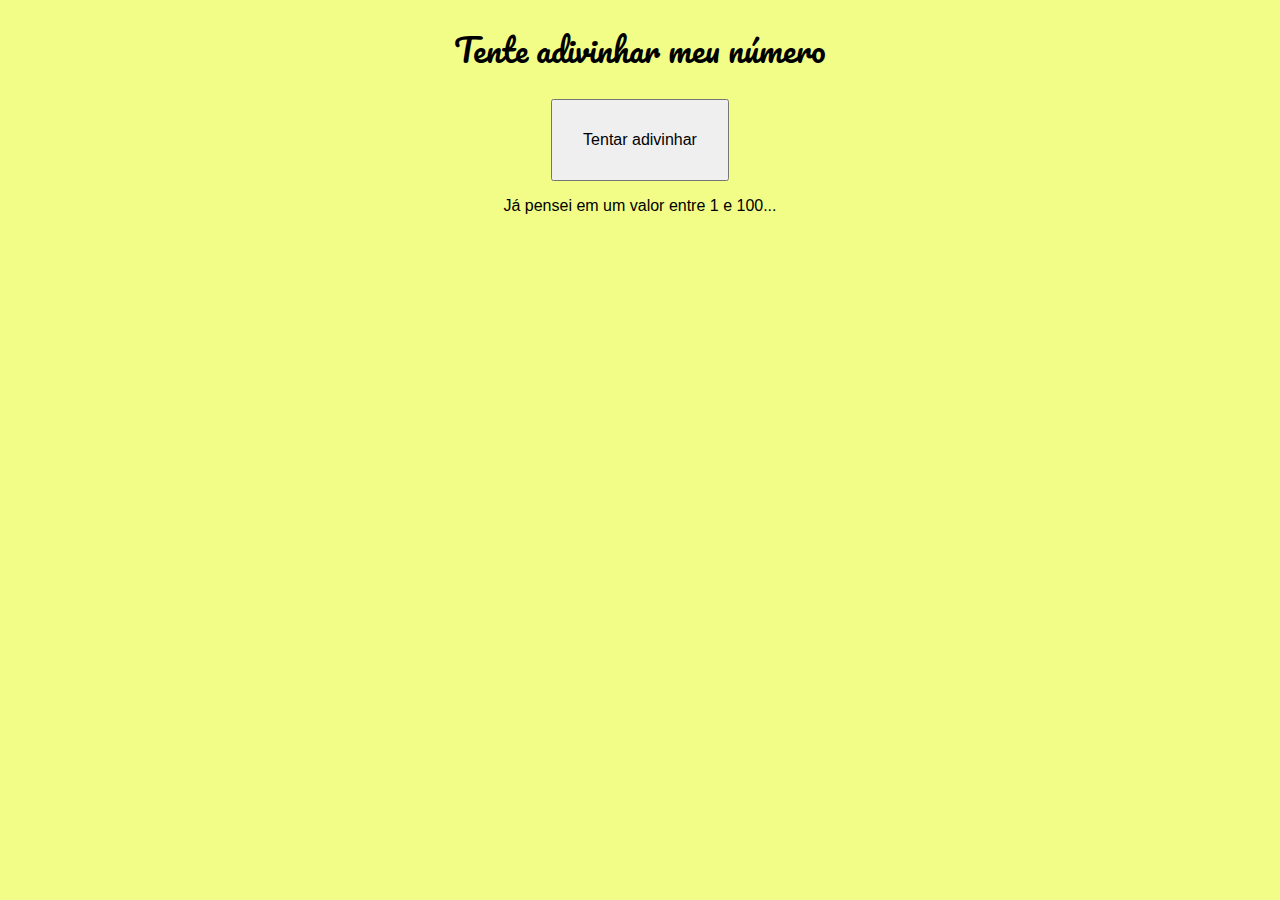
<file: Adivinha/index.html>
<!DOCTYPE html>
<html lang="pt-br">
<head>
    <meta charset="UTF-8">
    <meta name="viewport" content="width=device-width, initial-scale=1.0">
    <title>Jogo em JS</title>
    <link rel="stylesheet" href="style.css">
</head>
<body onload="sortear()">
    <h1>Tente adivinhar meu número</h1>
    <button onclick="jogar()" id="botao">Tentar adivinhar</button>
    <section id="result">
        <p>Já pensei em um valor entre 1 e 100...</p>
    </section>

    <script src="adivinha.js"></script>
</body>
</html>
</file>
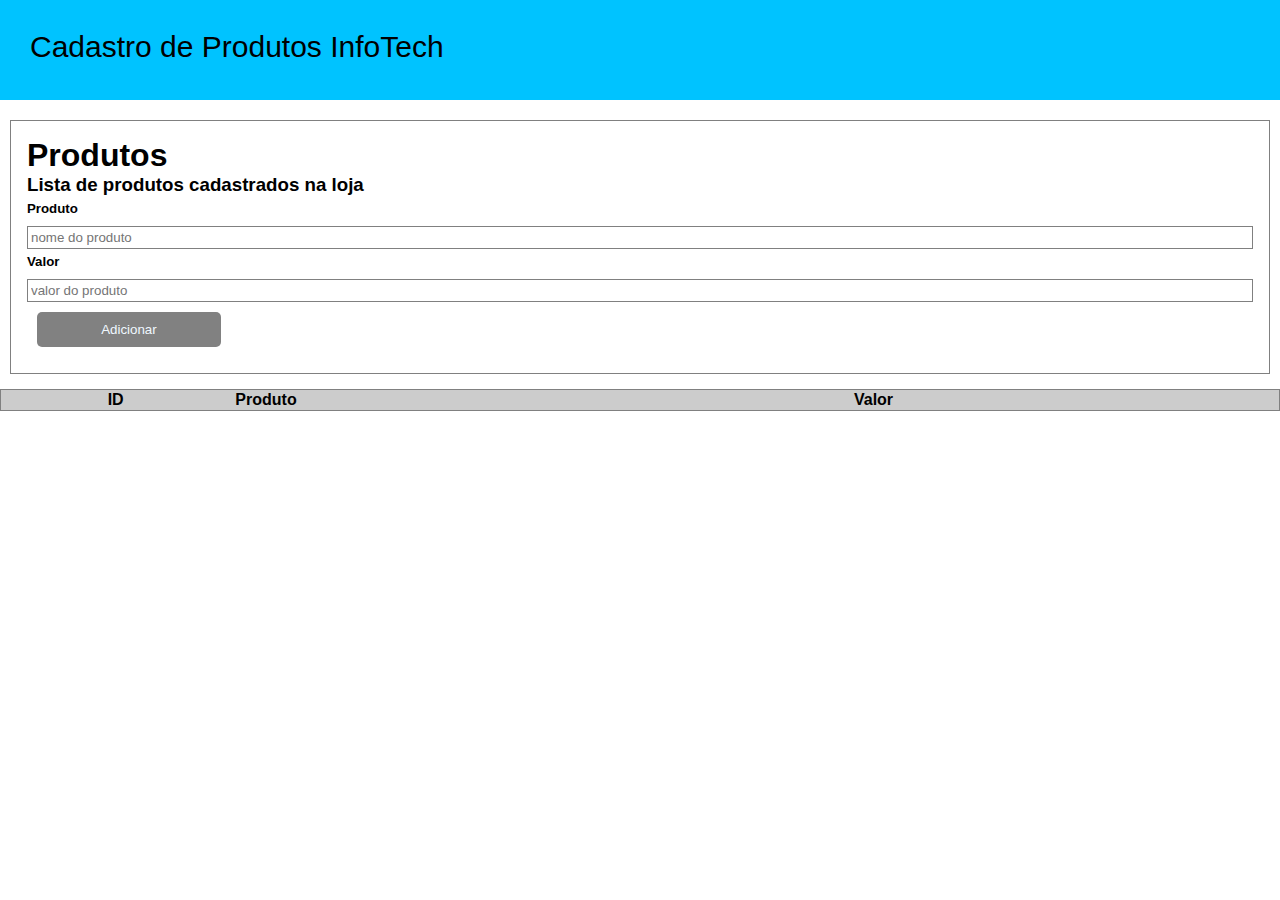
<file: cad-produto/index.html>
<!DOCTYPE html>
<html lang="en">
<head>
    <meta charset="UTF-8">
    <meta http-equiv="X-UA-Compatible" content="IE=edge">
    <meta name="viewport" content="width=device-width, initial-scale=1.0">
    <title>Cadastro de Produtos - Fixando POO no JavaScript</title>
    <script src="app.js"></script>
    <link rel="stylesheet" href="style.css">
</head>
<body>
    <header>
    <div class="topo"> Cadastro de Produtos InfoTech </div> 
    </header>

    <div class="formulario">
        <h1>Produtos</h1>
        <h3>Lista de produtos cadastrados na loja</h3>
        <h5>Produto</h5>
        <input type="text" id="nomeproduto" placeholder="nome do produto">
        <h5>Valor</h5>
        <input type="text" id="precoproduto" placeholder="valor do produto">
        <div class="buttons">
            <button onclick="produto.adicionar()">Adicionar</button>

            <!--  <button onclick="produto.excluir()">Excluir</button>  -->
        </div>
    </div>

    <div class="content">
        <table border="1">
            <thead>
                <th class="center">ID</th>
                <th>Produto</th>
                <th>Valor</th>
            </thead>
            <tbody id="tbody">
               
            </tbody>
        </table>
    </div>
</body>
</html>
</file>
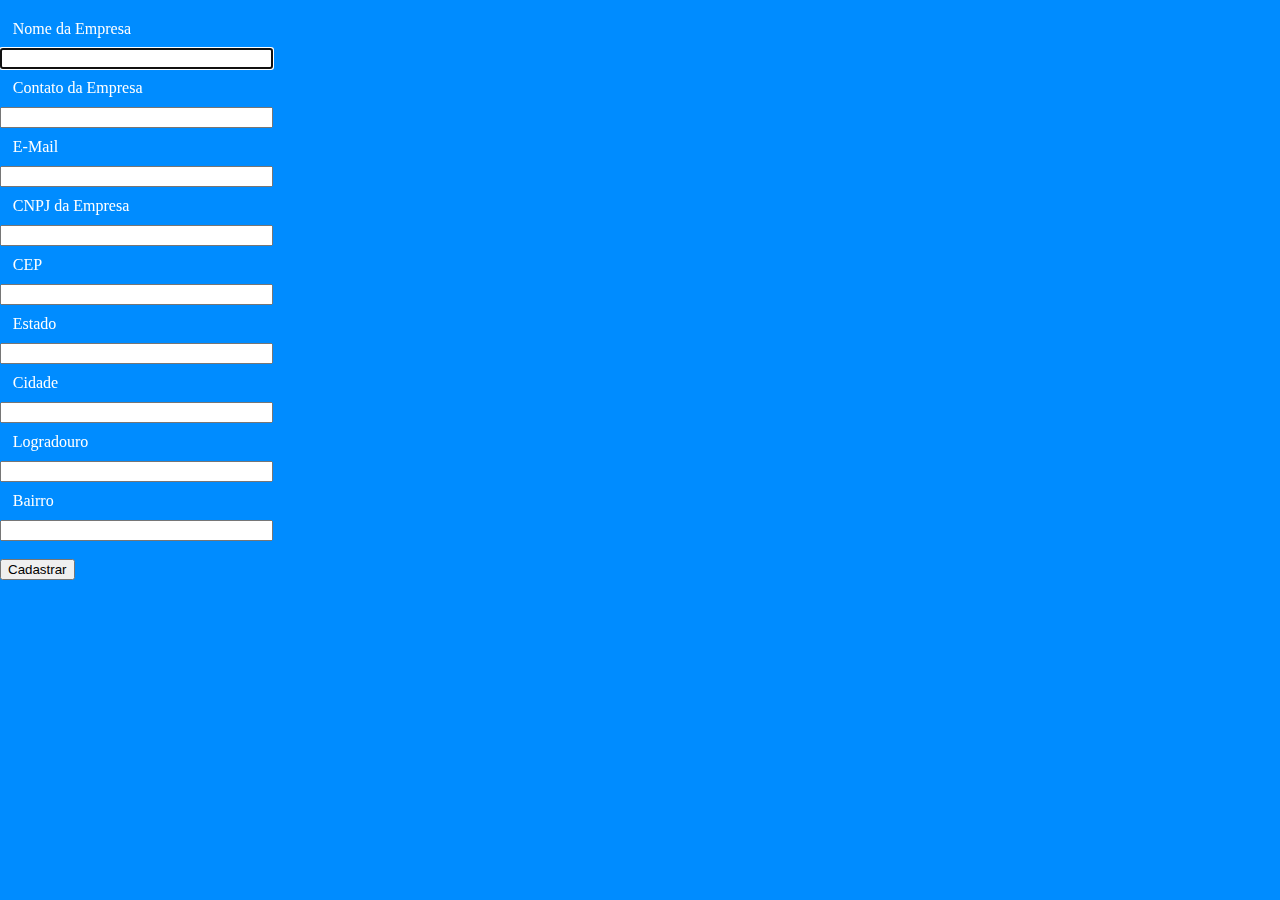
<file: CAD_EMPRESA/index.html>
<!DOCTYPE html>
<html lang="en">
<head>
    <meta charset="UTF-8">
    <meta http-equiv="X-UA-Compatible" content="IE=edge">
    <meta name="viewport" content="width=device-width, initial-scale=1.0">
    <title>Cadastrar Empresa</title>
    <link rel="stylesheet" href="style.css">
<body>
</html>
    <!-- {{ FormularioSimples }} -->
<div class="form-group mt-4">
    <label for="id_nome">Nome da Empresa</label>
    <input id="id_nome" type="text" class="form-control" name="nome" required autofocus>
    </div>
    <div class="form-group mt-3">
    <label for="id_telefone">Contato da Empresa</label>
    <input id="id_telefone" type="text" class="form-control" name="telefone" required autofocus>
    </div>
    <div class="form-group mt-3">
    <label for="id_email">E-Mail</label>
    <input id="id_email" type="email" class="form-control" name="email" required>
    </div>
    <div class="form-group mt-3">
    <label for="id_cnpj">CNPJ da Empresa</label>
    <input id="id_cnpj" type="text" class="form-control" name="cnpj" required>
    </div>
    <div class="form-group mt-3">
    <label for="id_cep">CEP</label>
    <input id="id_cep" type="text" class="form-control" name="cep" required autofocus>
    </div>
    <div class="form-group mt-3">
    
    </div>
    <div class="form-group mt-3">
    <label for="id_estado">Estado</label>
    <input id="id_estado" type="text" class="form-control" name="estado" required autofocus>
    </div>
    <div class="form-group mt-3">
    <label for="id_cidade">Cidade</label>
    <input id="id_cidade" type="text" class="form-control" name="cidade" required autofocus>
    </div>
    <div class="form-group mt-3">
    <label for="id_logradouro">Logradouro</label>
    <input id="id_logradouro" type="text" class="form-control" name="logradouro" required autofocus>
    </div>
    <div class="form-group mt-3">
    <label for="id_bairro">Bairro</label>
    <input id="id_bairro" type="text" class="form-control" name="bairro" required autofocus>
    </div>
    <br>
    <div class="d-flex justify-content-center">
    <button class="btn btn-outline-primary rounded-pill" id="botao" type="submit">Cadastrar</button>
    </div>
    </form>
    </div>
    
    
    <script>
    $( document ).ready(function() {
    $("#id_cep").mask("00000-000");
    $('#id_cnpj').mask('00.000.000/0000-00', {reverse: true});
    $('#id_telefone').mask('(00) 0000-0000');
    $("#id_cep").focusout(function(){
    //Início do Comando AJAX
    $.ajax({
    //O campo URL diz o caminho de onde virá os dados
    //É importante concatenar o valor digitado no CEP
    url: 'https://viacep.com.br/ws/'+$(this).val().replace(".","").replace("-","")+'/json/unicode/',
    //Aqui você deve preencher o tipo de dados que será lido,
    //no caso, estamos lendo JSON.
    dataType: 'json',
    //SUCESS é referente a função que será executada caso
    //ele consiga ler a fonte de dados com sucesso.
    //O parâmetro dentro da função se refere ao nome da variável
    //que você vai dar para ler esse objeto.
    success: function(resposta){
    //Agora basta definir os valores que você deseja preencher
    //automaticamente nos campos acima.
    if (resposta.erro) {
    $("#id_cep").removeClass('valid');
    $("#id_cep").addClass('invalid');
    }
    $("#id_logradouro").val(resposta.logradouro);
    $("#id_bairro").val(resposta.bairro);
    $("#id_cidade").val(resposta.localidade);
    $("#id_estado").val(resposta.uf);
    
    //Vamos incluir para que o Número seja focado automaticamente
    //melhorando a experiência do usuário
    
    $("#id_numero").focus();
    }
    });
    });
    });
    </script>
</body>
</html>
</file>
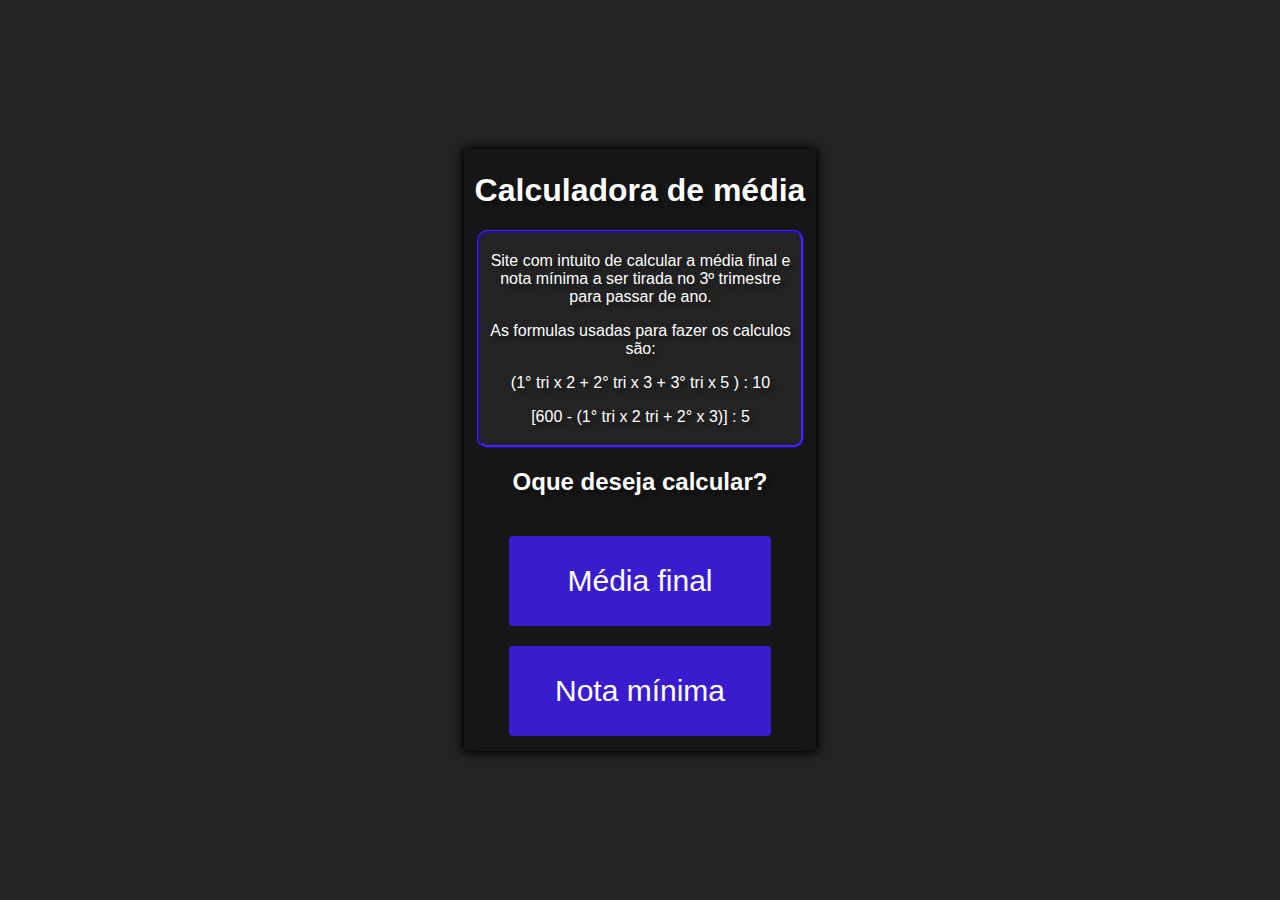
<file: CALC_MEDIAJS/index.html>
<!DOCTYPE html>
<html lang="pt-br">
<head>
    <meta charset="UTF-8">
    <meta http-equiv="X-UA-Compatible" content="IE=edge">
    <meta name="viewport" content="width=device-width, initial-scale=1.0">
    <link rel="stylesheet" href="style.css">
    <title>Calculadora de média</title>
</head>
<body>
    <div id="caixa">
        <div id="caixa-centro">
            <div id="texto-explicativo">
               
                    <h1>Calculadora de média</h1>
                <div id="info">    
                    <p>Site com intuito de calcular a média final e nota mínima a ser tirada no 3º trimestre para passar de ano.</p>
                    <p>As formulas usadas para fazer os calculos são:</p>
                    <p>(1° tri x 2 + 2° tri x 3 + 3° tri x 5 ) : 10</p>
                    <p>[600 - (1° tri x 2 tri + 2° x 3)] : 5</p>
                </div>
                    <h2>Oque deseja calcular?</h2>    
            </div>
            <div>
                <a href="./index2.html"><input type="button" value="Média final" id="btn"></a>
            </div>  
               <a href="./index3.html"><input type="button" value="Nota mínima" id="btn"></a>
        </div>            
     </div>
</body>
</html>
</file>
<file: Adivinha/style.css>
@import url('https://fonts.googleapis.com/css?family=Pacifico&display=swap&#39');

body { font: 12pt Arial; }
h1, h2, h3 { font-family: 'Pacifico', cursive; font-weight: normal;}
button { font-size: 12pt; padding: 30px; }

body{
    background-color: rgb(241, 253, 135);
    text-align: center;
}
</file>
<file: cad-produto/style.css>
* {
    padding:0;
    margin:0;
    vertical-align:baseline;
    list-style:none;
    border:0
    }

body {
    font-family:'Franklin Gothic Medium', 'Arial Narrow', Arial, sans-serif;

}

header {
    background-color: rgb(0, 195, 255);
    height: 40px;
    padding: 1em;
    font-size: 30px;
    margin-bottom: 20px;
}

h5 {
    margin-top: 5px;
}

button {
    background-color: rgb(129, 129, 129);
    color: aliceblue;
    padding: 10px;
    border-radius: 5px;
    transition: all ease 0.3s;
    width: 15%;
    margin: 10px;

   
}

button:hover {
    background-color: rgb(0, 0, 0);
   
}

.formulario {
    display: flex;
    flex-direction: column;
    margin: 10px;
    padding: 1em;
    border: 1px solid gray;  
}

input {
    border: 1px solid gray;
    margin-top: 10px;
    padding: 3px;
}

.content {
    margin-top: 15px;
}

table {
    border-collapse: collapse;
    border: 1px solid grey;
    width: 100%;
}

table th {
    background-color: rgb(204, 204, 204);
}

table th, td {
    text-align: left;
    padding: 1px 5px;
}

.center {
    text-align: center;
}
</file>
<file: CAD_EMPRESA/style.css>
body{
    position: fixed;
    top: 10px;
    right: 0px;
    bottom: 0px;
    left: 0px;
    margin: 0px;
    padding: 0px;
    background-color: rgb(0, 140, 255);
}
form
label{
    display: block;
    padding: 10px;
}

form{
    width: 270px;
    margin: 28px;
    background-color: darkred;
}
label{
    color: white;
    text-align: left;
    padding: 10px;
    padding-left: 1%;
    display: block;
}
input{
    display: inline-block;
    padding-left: 90px;
}
p{
    font-family: 'Courier New', 'Courier New', Courier, monospace;
    font-size: x-large;
    color: blueviolet;
    padding: 1%;
    margin-left: 2%;
}
</file>
<file: CALC_MEDIAJS/style.css>
#caixa {
    width: 100vw;
    height: 100vh;
    display: flex;
    flex-direction: row;
    justify-content: center;
    align-items: center;
}

body {
    background: rgb(36, 35, 35);
    margin: 0px;
    text-shadow: 4px 4px 4px rgba(0, 0, 0, 0.37);
    font-family: Arial, Helvetica, sans-serif;
    color: white;
}

#caixa-centro {
    border-radius:4px ;
    height: 600px;
    width: 350px;
    border: 1px;
    border-style: solid;
    border-color: rgba(20, 20, 20, 0);
    text-align: center;
    background-color: rgba(20, 20, 20, 0.856);
    -webkit-box-shadow: 0px 0px 8px 2px #000000;
    -moz-box-shadow: 0px 0px 8px 2px #000000;
    box-shadow: 0px 0px 8px 2px #000000;
}

h1 {
    margin-top: 22px;
}


#btn {
    background-color: #3a1ccf;
    border-radius: 4px;
    border-color: #b03df200;
    color: white;
    margin-top: 20px;
    width: 20vw;
    height: 10vh;
    width: 75%;
    font-size: 30px;
}

#btn:hover {
    background-color: #3a1ccf;
   
    transition: 150ms;
}

#info {
    background-color: rgb(36, 35, 35);;
    border-style: ridge;
    border-radius: 10px;
    border-color: #3a1ccf;
    width: 90%;
    margin-left: 12px;
    margin-right: 14px;
    padding: 3px;
   
}
</file>
